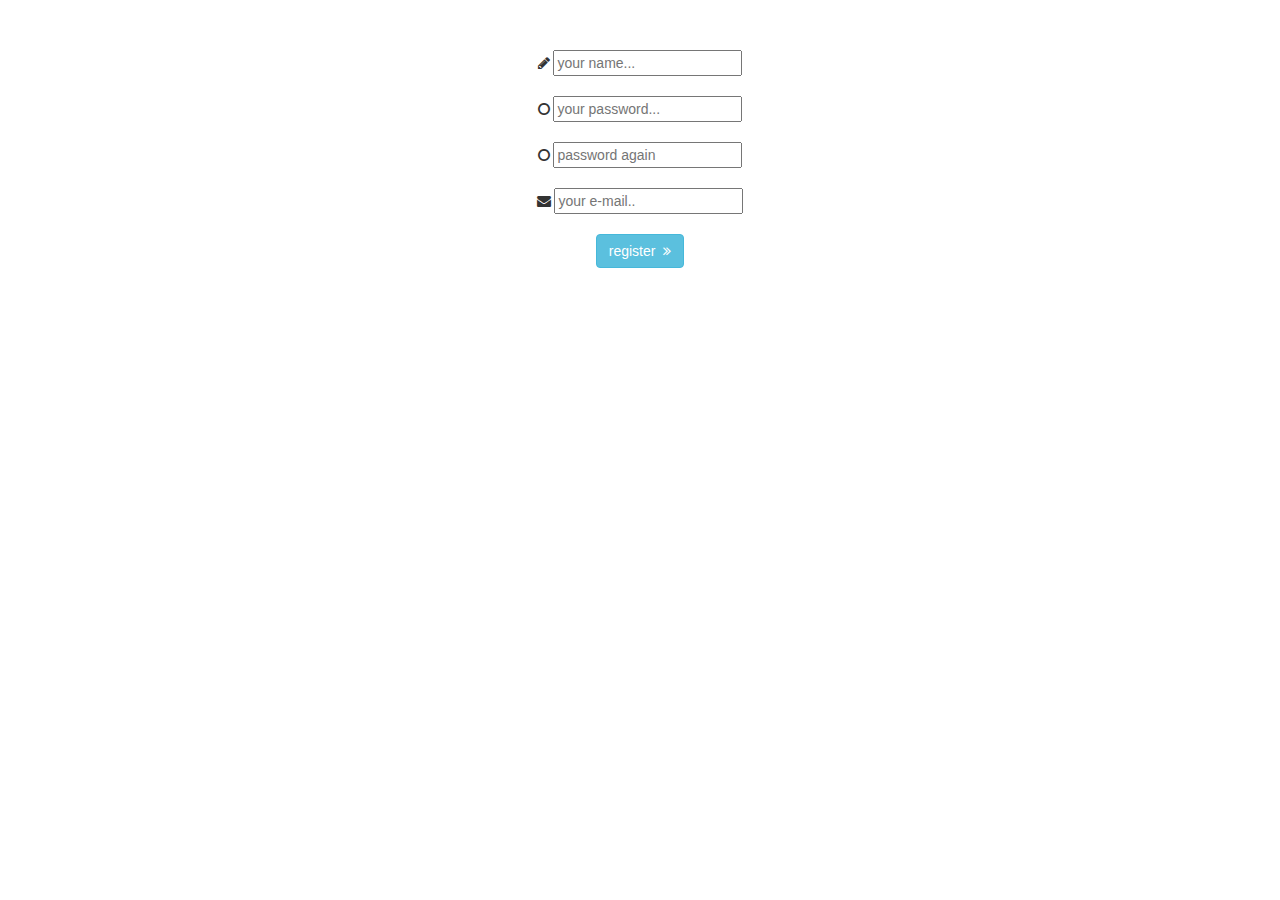
<file: html/register.html>
<!DOCTYPE html>
<html>
<head lang="en">
    <meta charset="UTF-8">
    <title></title>
    <link rel="stylesheet" type="text/css" href="../style/bootstrap-3.3.5-dist/css/bootstrap.min.css" />
    <link rel="stylesheet" type="text/css" href="../style/bootstrap-3.3.5-dist/css/font-awesome.min.css" />
    <script type="text/javascript" src="../js/jquery-1.11.3.min.js"></script>
    <style>
        #main{
            margin-top:50px;
        }
    </style>
</head>
<body>
<div align="center" id='main'>
    <div class="input-prepend">
        <span class="add-on"><i class="icon-pencil"></i></span>
        <input type="text" id="nameInput" placeholder="your name..."><br/><br/>
    </div>
    <div class="input-prepend">
        <span class="add-on"><i class="icon-circle-blank"></i></span>
        <input type="text" id="passwordInput" placeholder="your password..."><br/><br/>
    </div>
    <div class="input-prepend">
        <span class="add-on"><i class="icon-circle-blank"></i></span>
        <input type="text" id="passwordInput2" placeholder="password again"><br/><br/>
    </div>
    <div class="input-prepend">
        <span class="add-on"><i class="icon-envelope"></i></span>
        <input type="text" id="emailInput" placeholder="your e-mail.."><br/><br/>
    </div>
    <button type="button"  class="btn btn-info" onclick="Register()">register&nbsp;&nbsp;<span class="add-on"><i class="icon-double-angle-right"></i></span></button>
</div>
</body>
<script>
    function Register(){
        var name = $('#nameInput');
        var password = $('#passwordInput');
        var password2 = $('#passwordInput2');
        var email = $('#emailInput');
        $('#main').remove();
        var d = $('<div></div>');
        d.html('register success!');
        $('body').append(d);
        setTimeout("javascript:location.href='home.html'", 2000);
    }
</script>
</html>
</file>
